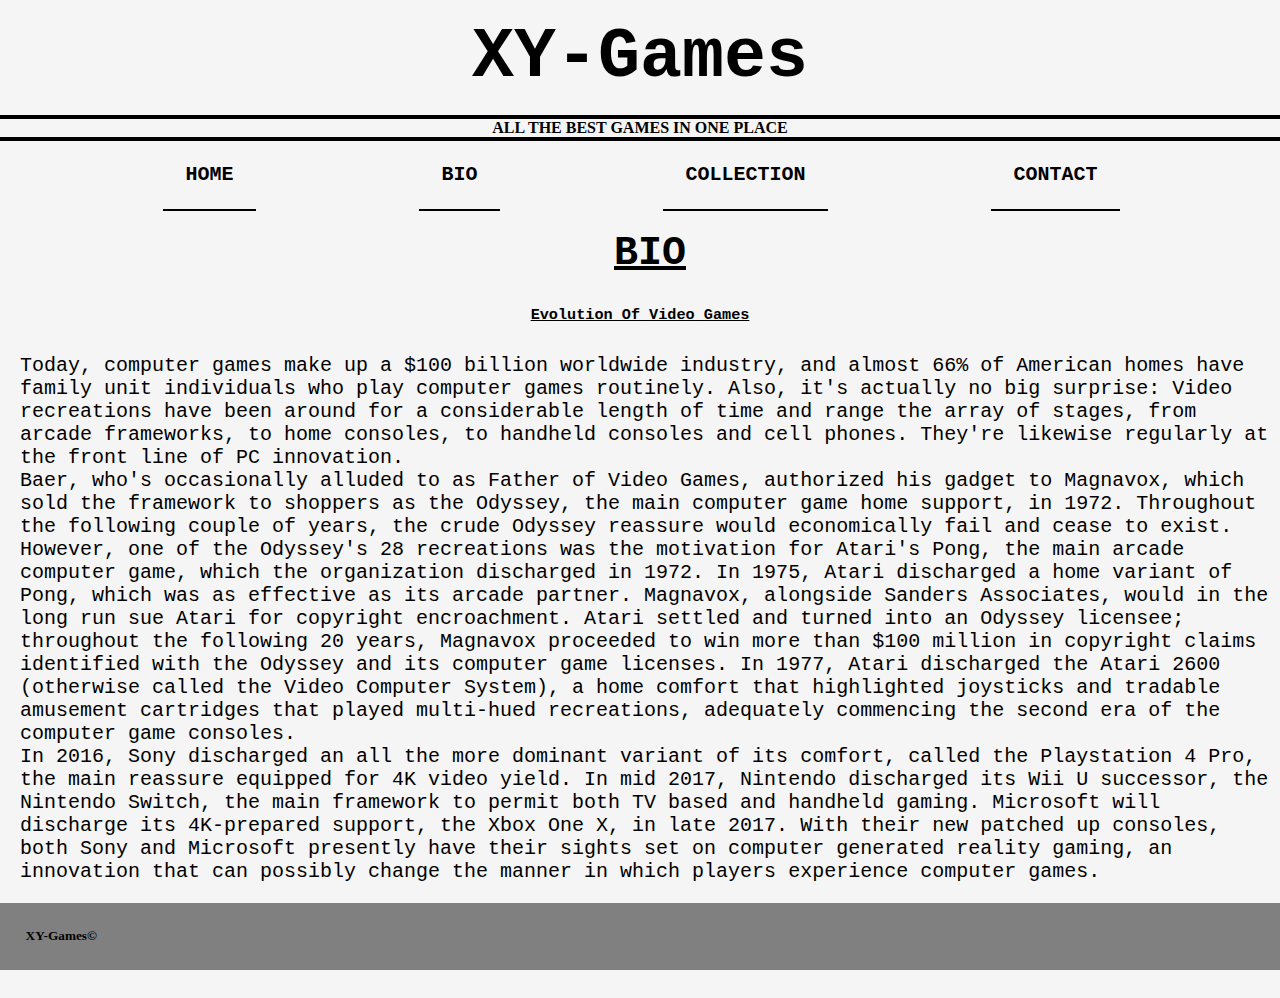
<file: bio.html>
<!DOCTYPE html>
<html lang="en">
    <head>
        <meta charset="utf-8">
        <meta name="viewport" content="width=device-width, initial-scale=1.0">
        <title>XY-Games</title>
        <link rel="stylesheet" href="design.css">

    </head>
    <body>
            <header>
                <h1><a href="index.html">XY-Games</a></h1>
                <h4 id="date">ALL THE BEST GAMES IN ONE PLACE</h4>
            </header>
    <ul>
    
        <li><a href="index.html">HOME</a></li>
        <li><a href="bio.html">BIO</a></li>
        <li><a href="collection.html">COLLECTION</a></li>
        <li><a href="contact.html">CONTACT</a></li>
    </ul>

    <h2 id="jobc"> <u>BIO</u></h2>
    <h3><u>Evolution Of Video Games</u></h3>
    <p id= "se">
        Today, computer games make up a $100 billion worldwide industry, and almost 66% of American homes have family unit individuals who play computer games routinely. Also, it's actually no big surprise: Video recreations have been around for a considerable length of time and range the array of stages, from arcade frameworks, to home consoles, to handheld consoles and cell phones. They're likewise regularly at the front line of PC innovation.<br>
        Baer, who's occasionally alluded to as Father of Video Games, authorized his gadget to Magnavox, which sold the framework to shoppers as the Odyssey, the main computer game home support, in 1972. Throughout the following couple of years, the crude Odyssey reassure would economically fail and cease to exist. 

However, one of the Odyssey's 28 recreations was the motivation for Atari's Pong, the main arcade computer game, which the organization discharged in 1972. In 1975, Atari discharged a home variant of Pong, which was as effective as its arcade partner. 

Magnavox, alongside Sanders Associates, would in the long run sue Atari for copyright encroachment. Atari settled and turned into an Odyssey licensee; throughout the following 20 years, Magnavox proceeded to win more than $100 million in copyright claims identified with the Odyssey and its computer game licenses. 

In 1977, Atari discharged the Atari 2600 (otherwise called the Video Computer System), a home comfort that highlighted joysticks and tradable amusement cartridges that played multi-hued recreations, adequately commencing the second era of the computer game consoles.<br>
In 2016, Sony discharged an all the more dominant variant of its comfort, called the Playstation 4 Pro, the main reassure equipped for 4K video yield. In mid 2017, Nintendo discharged its Wii U successor, the Nintendo Switch, the main framework to permit both TV based and handheld gaming. Microsoft will discharge its 4K-prepared support, the Xbox One X, in late 2017. 

With their new patched up consoles, both Sony and Microsoft presently have their sights set on computer generated reality gaming, an innovation that can possibly change the manner in which players experience computer games.
</p>


    
      <footer>
            <h5>XY-Games©
            </h5>
        
        </footer>
    </body>
    </html>
</file>
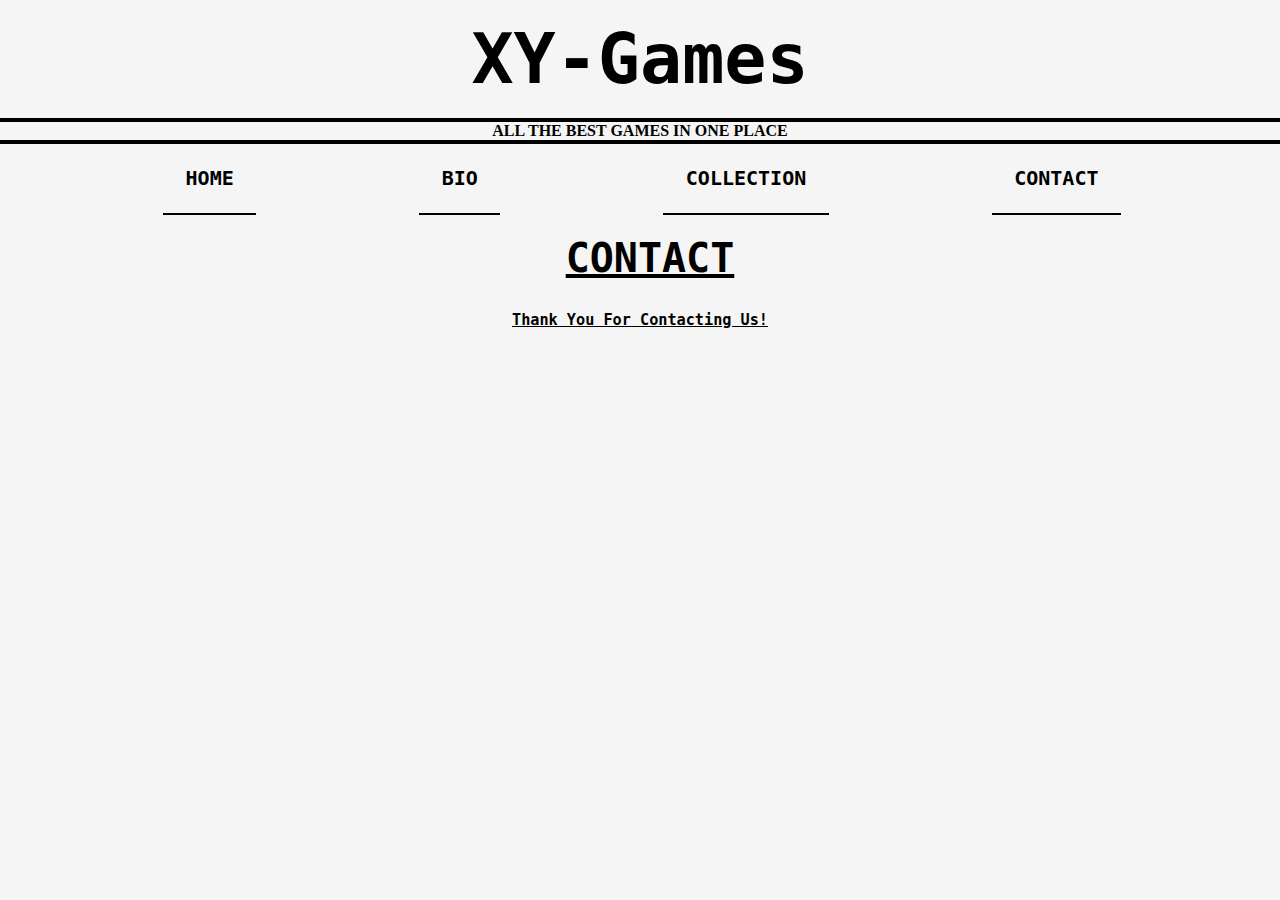
<file: Confirm.html>
<!DOCTYPE html>
<html lang="en">
    <head>
        <meta charset="utf-8">
        <meta name="viewport" content="width=device-width, initial-scale=1.0">
        <title>XY-Games</title>
        <link rel="stylesheet" href="design.css">

    </head>
    <body>
            <header>
                <h1><a href="index.html">XY-Games</a></h1>
                <h4 id="date">ALL THE BEST GAMES IN ONE PLACE</h4>
            </header>
    <ul>
    
        <li><a href="index.html">HOME</a></li>
        <li><a href="bio.html">BIO</a></li>
        <li><a href="collection.html">COLLECTION</a></li>
        <li><a href="contact.html">CONTACT</a></li>
    </ul>
    <h2 id="tuts"><u>CONTACT</u></h2>
    <h3><u>Thank You For Contacting Us!</u></h3>
        </body>
        </html>
</file>
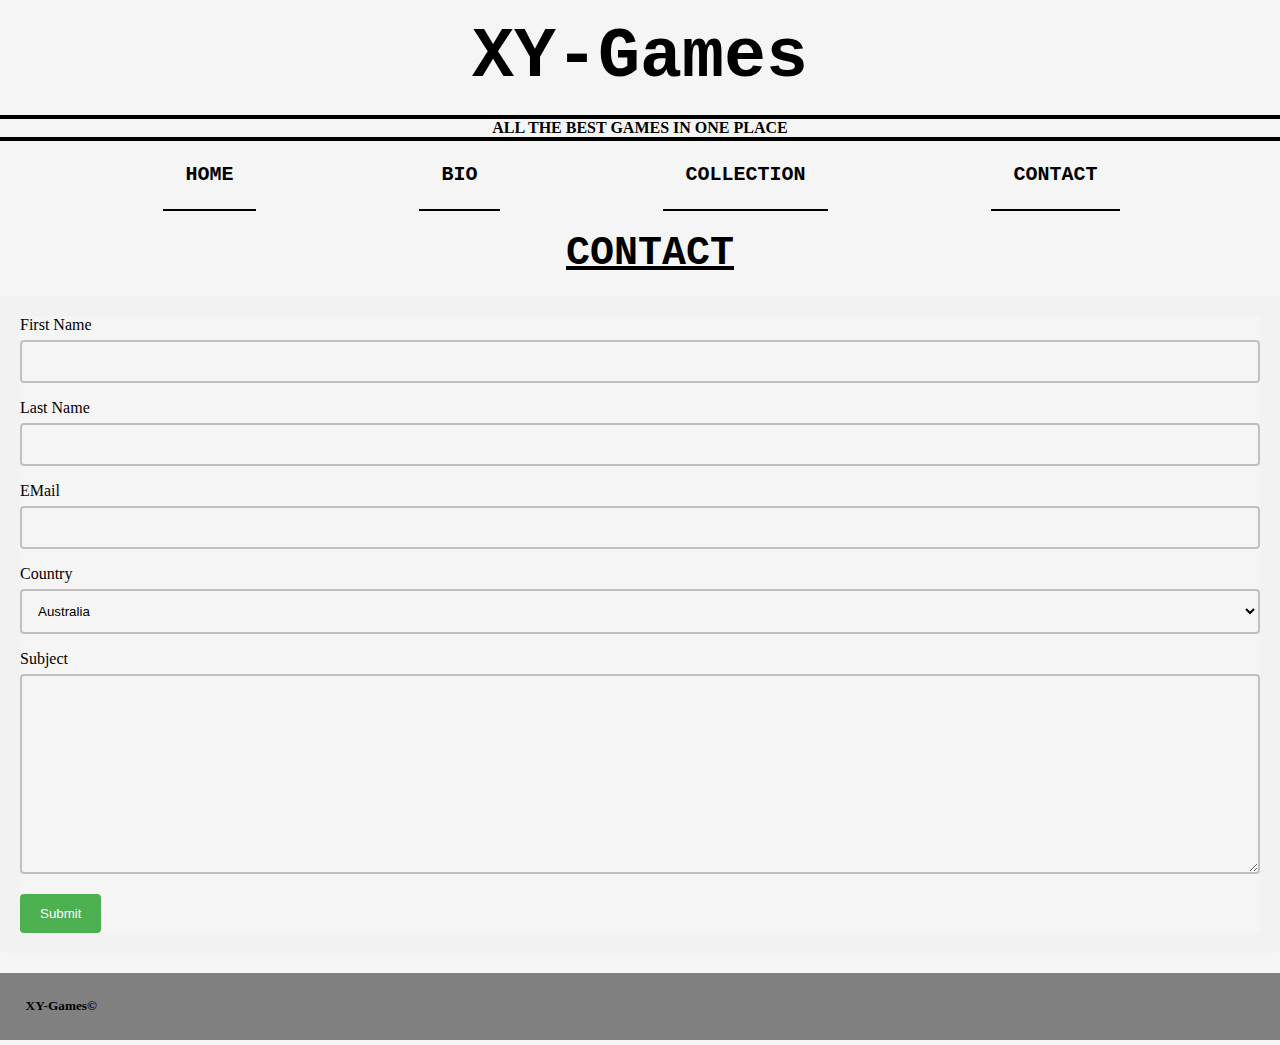
<file: contact.html>
<!DOCTYPE html>
<html lang="en">
    <head>
        <meta charset="utf-8">
        <meta name="viewport" content="width=device-width, initial-scale=1.0">
        <title>XY-Games</title>
        <link rel="stylesheet" href="design.css">

    </head>
    <body>
            <header>
                <h1><a href="index.html">XY-Games</a></h1>
                <h4 id="date">ALL THE BEST GAMES IN ONE PLACE</h4>
            </header>
    <ul>
    
        <li><a href="index.html">HOME</a></li>
        <li><a href="bio.html">BIO</a></li>
        <li><a href="collection.html">COLLECTION</a></li>
        <li><a href="contact.html">CONTACT</a></li>
    </ul>
    <h2 id="tuts"><u>CONTACT</u></h2>
    <div class="container">
        <form action="Confirm.html">
      
          <label for="fname">First Name</label>
          <input type="text" id="fname" name="firstname">
      
          <label for="lname">Last Name</label>
          <input type="text" id="lname" name="lastname" >
          
          <label for="email">EMail</label>
          <input type="text" id="email" name="emailid" >

          <label for="country">Country</label>
          <select id="country" name="country">
            <option value="AUSTRALIA">Australia</option>
            <option value="JAPAN">Japan</option>
            <option value="USA">USA</option>
            <option value="UK">UK</option>
          </select>
      
          <label for="subject">Subject</label>
          <textarea id="subject" name="subject"  style="height:200px"></textarea>
      
          <input type="submit" value="Submit">
      
        </form>
      </div>

    <footer>
            <h5>XY-Games©
            </h5>
        
        </footer>
        </body>
        </html>
</file>
<file: design.css>
*{
    background-color: whitesmoke;
    padding: 0;
    margin:0;
}
#date{
    text-align: center
}
h1{
    font-size: 70px;
    font-family: monospace;
    text-align: center;
    box-sizing: border-box;
    position: relative;
    padding: 18px 40px;
    border-bottom: solid 4px;
    color: black;

}
h4{
    border-bottom: solid 4px;
}
h1 a {
    color: black;
    text-decoration: none;
}
ul {
    list-style-type: none;
    margin: 0;
    padding: 0;
    overflow: hidden;
    background-color:whitesmoke;
    ;
  }
  
  li {
    
    float: left;
    padding:0.5%;
    margin-left:12.75%;
    border-bottom: solid 2px;

    
  }
  
  
  li a {
    display: block;
    color:black;
    font-family: monospace;
    font-size: 20px;
    font-weight: bold;
    text-align: center;
    padding: 16px;
    text-decoration: none;
    
  }
  li a:hover {
    background-color:gray;
  }
  .image{
         margin: 20px;
         text-align: center;
         
  }

  #imgcolor{
    background-color:whitesmoke;
  }
  #headline{
      margin-left: 20px;
      margin-top: 20px;
      margin-bottom: 20px;
      font-family: monospace;
      border-top: solid 2px;
  }
  h2{
      margin-top: 20px;
      margin-left: 20px;
      margin-bottom:20px;
      font-family: monospace;
      font-weight: bold;
      font-size: 40px;
      
  }
  p{
    margin-top: 20px;
    margin-left: 20px;
    font-family: monospace;
    font-size:20px;
  }
  #incidents{
    background-color:whitesmoke;
  }
  #tuts{
      text-align: center;
    
      
      
  }
    

  #jobc{
      text-align: center;
  }
  #coll{
      text-align: center;
  }
  #rev{
      text-align: center;
  }
  #slk{
      text-align: center;
      margin-bottom: 20px;
  }
  #stk{
      text-align: center;
      margin-bottom: 127px;
  }
  h3{
      text-align: center;
      font-family: monospace;
      margin:30px;
  }
  h5{
      margin-top:20px;
      padding: 2%;
      background-color: gray;
  }
  
#jobt{
    margin-bottom: 120px;
}
 #db{
     margin-bottom: auto;
 }
input[type=text], select, textarea {
    width: 100%; 
    padding: 12px; 
    border: 2px solid #C0C0C0; 
    border-radius: 4px; 
    box-sizing: border-box; 
    margin-top: 6px; 
    margin-bottom: 16px; 
    resize: vertical 
  }
  
  
  input[type=submit] {
    background-color: #4CAF50;
    color: white;
    padding: 12px 20px;
    border: none;
    border-radius: 4px;
    cursor: pointer;
  }
  
 
  input[type=submit]:hover {
    background-color: #45a049;
  }
  
  
  .container {
    border-radius: 5px;
    background-color: #f2f2f2;
    padding: 20px;
  }
</file>
